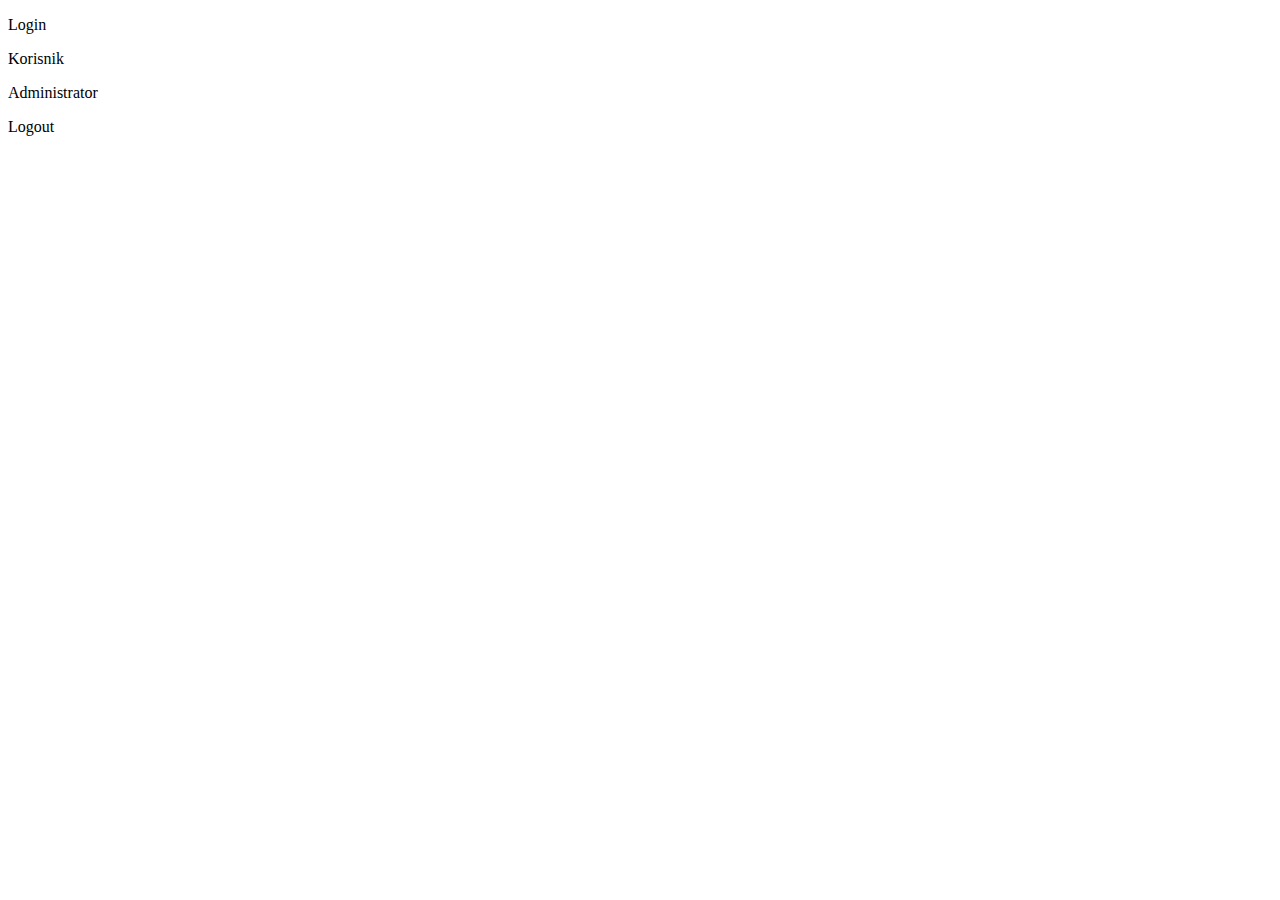
<file: target/classes/templates/index.html>
<!DOCTYPE html>
<html xmlns="http://www.w3.org/1999/xhtml"
      xmlns:th="http://www.thymeleaf.org"
      xmlns:layout="http://www.ultraq.net.nz/thymeleaf/layout"
      xmlns:sec="http://www.thymeleaf.org/thymeleaf-extras-springsecurity3"
      layout:decorator="layout">

<head>
    <title>Home</title>
</head>
<body>
<div layout:fragment="content">

    <p sec:authorize="isAnonymous()"><a th:href="@{/login}">Login</a></p>
    <p><a th:href="@{/home}">Korisnik</a></p>
    <p><a th:href="@{/admin/home}">Administrator</a></p>
    <p sec:authorize="isAuthenticated()"><a th:href="@{/logout}">Logout</a></p>
</div>

</body>

</html>
</file>
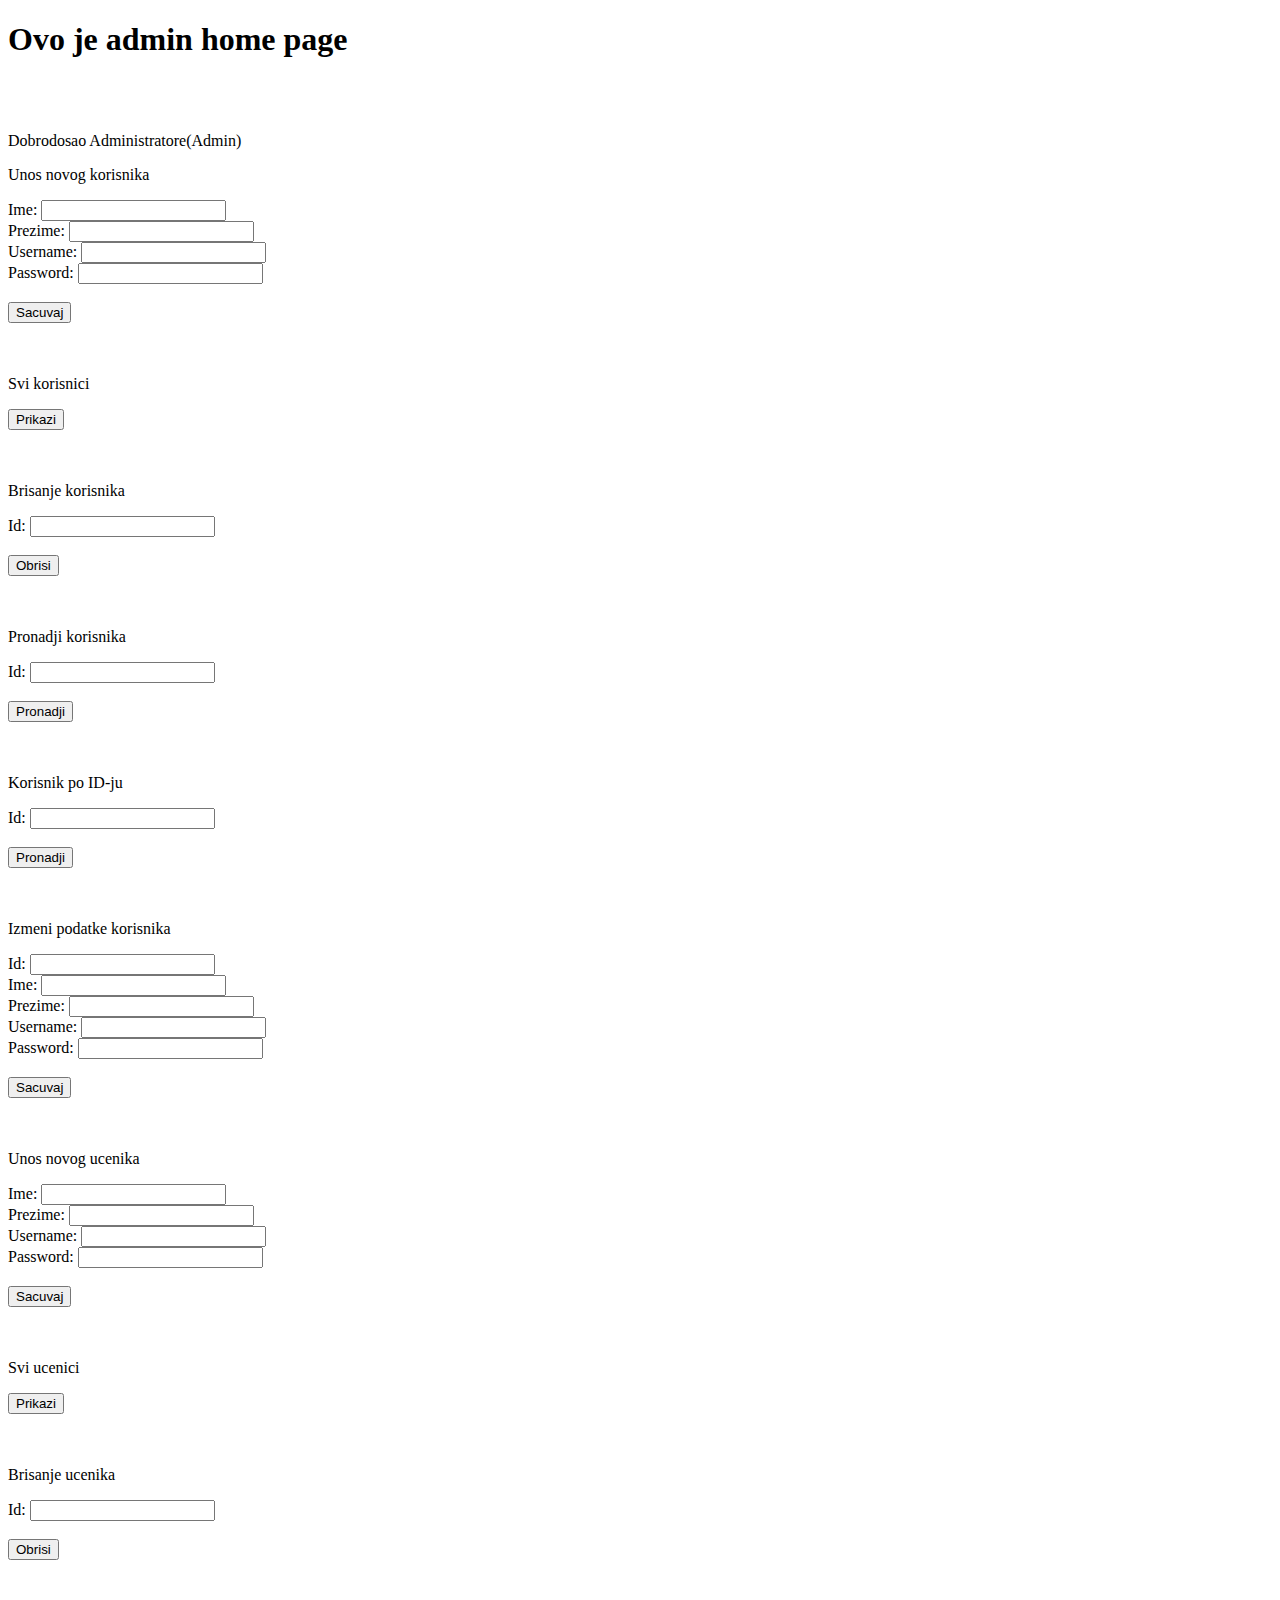
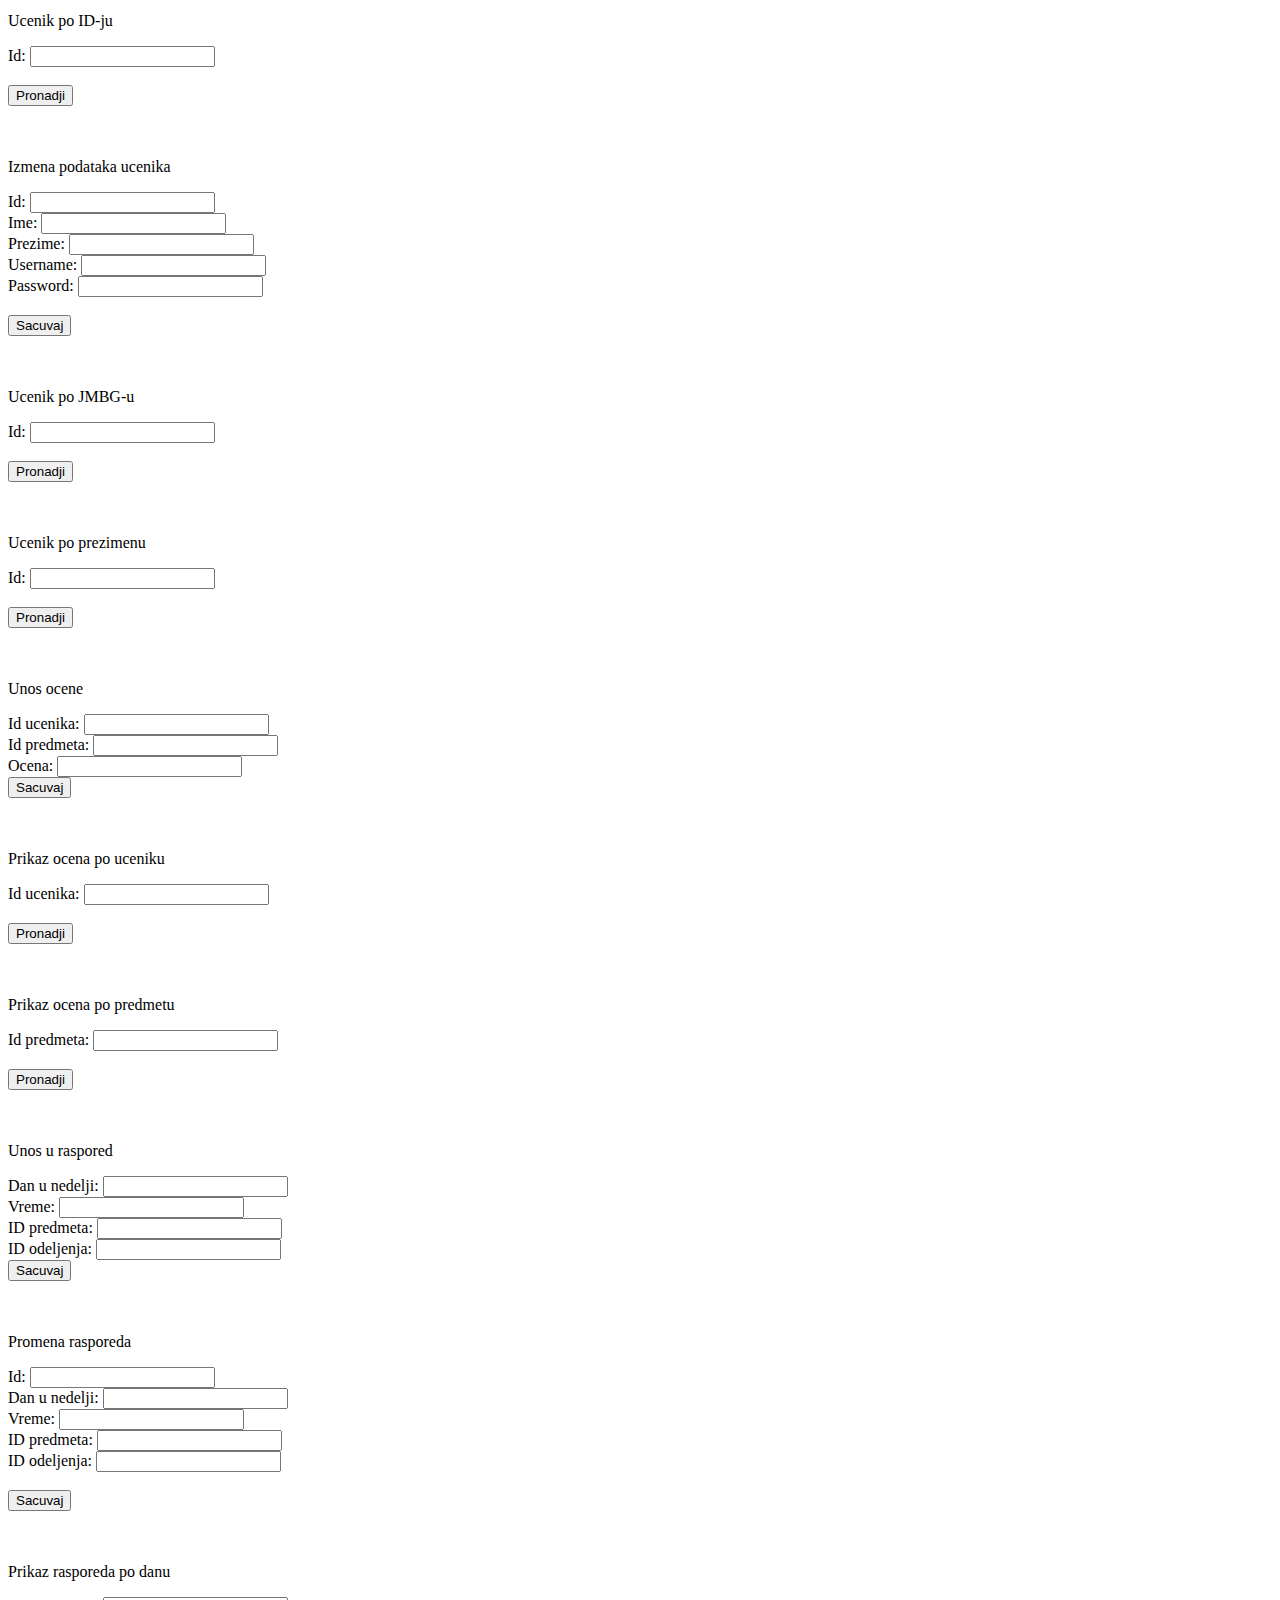
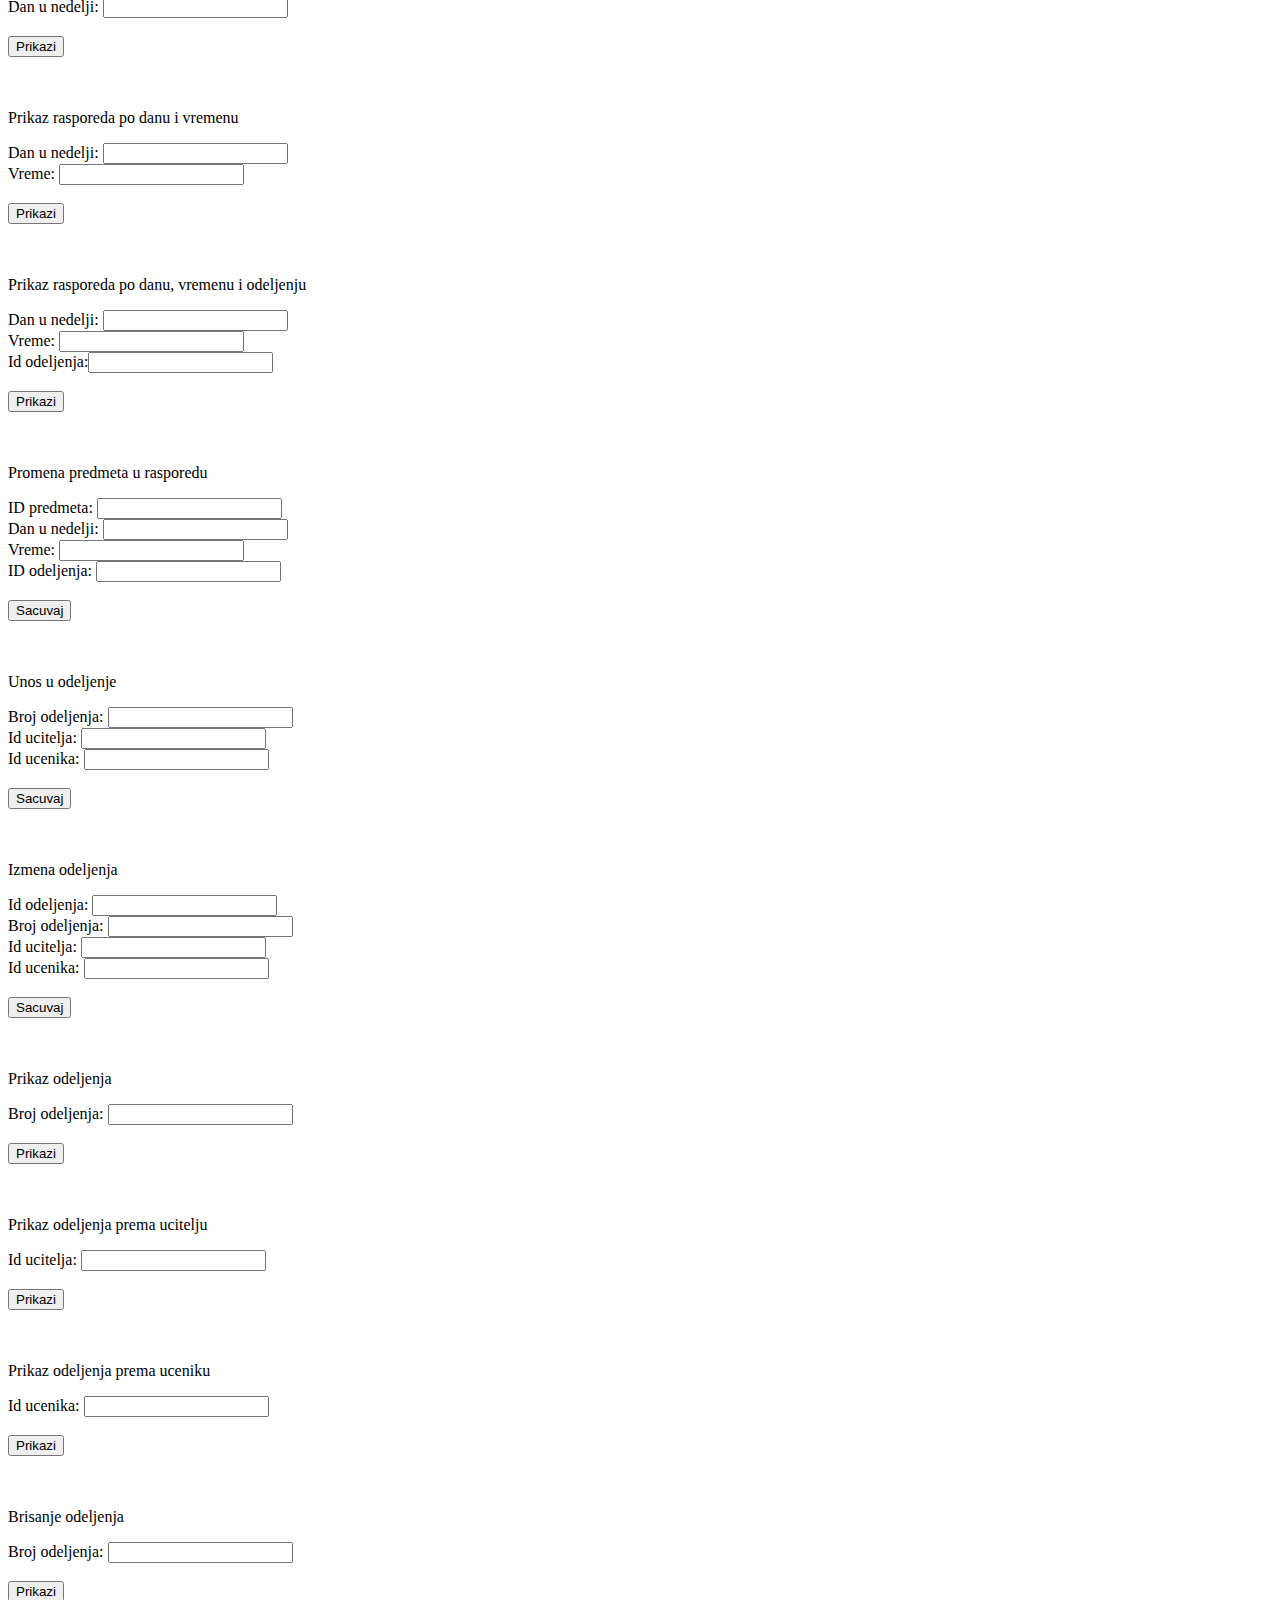
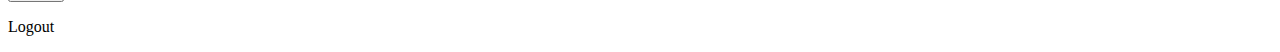
<file: target/classes/templates/adminhome.html>
<!DOCTYPE html>
<html xmlns="http://www.w3.org/1999/xhtml"
      xmlns:th="http://www.thymeleaf.org"
      xmlns:layout="http://www.ultraq.net.nz/thymeleaf/layout"
      xmlns:sec="http://www.thymeleaf.org/thymeleaf-extras-springsecurity3"
      layout:decorator="layout">

<head>
    <title>Admin Home</title>
</head>
<body>
<h1>Ovo je admin home page</h1><br><br>
<div layout:fragment="content">
    <p>Dobrodosao Administratore(<span sec:authentication="principal.username">Admin</span>)</p>
    <div>
        <p>Unos novog korisnika</p>
        <form id="f1" action="/admin/dodaj_korisnika">
            Ime: <input type="text" name="ime"><br>
            Prezime: <input type="text" name="prezime"><br>
            Username: <input type="text" name="username"><br>
            Password: <input type="text" name="password"><br><br>
            <input type="button" onclick="function1()" value="Sacuvaj">
        </form>
        <br><br><p>Svi korisnici</p>
        <form id="f2" action="/admin/svi_korisnici">
            <input type="button" onclick="function2()" value="Prikazi">
        </form>
        <br><br><p>Brisanje korisnika</p>
        <form id="f3" action="/admin/obrisi_korisnika">
            Id: <input type="text" name="id"><br><br>
            <input type="button" onclick="function3()" value="Obrisi">
        </form>
        <br><br><p>Pronadji korisnika</p>
        <form id="f4" action="/admin/pronadji_korisnika_po_id-u">
            Id: <input type="text" name="id"><br><br>
            <input type="button" onclick="function4()" value="Pronadji">
        </form>
        <br><br><p>Korisnik po ID-ju</p>
        <form id="f5" action="/admin/pronadji_korisnika_po_korisnickom_imenu">
            Id: <input type="text" name="username"><br><br>
            <input type="button" onclick="function5()" value="Pronadji">
        </form>
        <br><br><p>Izmeni podatke korisnika</p>
        <form id="f6" action="/admin/izmeni_korisnika">
            Id: <input type="text" name="id"><br>
            Ime: <input type="text" name="ime"><br>
            Prezime: <input type="text" name="prezime"><br>
            Username: <input type="text" name="username"><br>
            Password: <input type="text" name="password"><br><br>
            <input type="button" onclick="function6()" value="Sacuvaj">
        </form>
        <br><br><p>Unos novog ucenika</p>
        <form id="f7" action="/admin/dodaj_ucenika">
            Ime: <input type="text" name="ime"><br>
            Prezime: <input type="text" name="prezime"><br>
            Username: <input type="text" name="jmbg"><br>
            Password: <input type="text" name="izostanci"><br><br>
            <input type="button" onclick="function7()" value="Sacuvaj">
        </form>
        <br><br><p>Svi ucenici</p>
        <form id="f8" action="/admin/svi_ucenici">
            <input type="button" onclick="function8()" value="Prikazi">
        </form>
        <br><br><p>Brisanje ucenika</p>
        <form id="f9" action="/admin/obrisi_ucenika">
            Id: <input type="text" name="id"><br><br>
            <input type="button" onclick="function9()" value="Obrisi">
        </form>
        <br><br><p>Ucenik po ID-ju</p>
        <form id="f10" action="/admin/pronadji_ucenika_po_id-u">
            Id: <input type="text" name="id"><br><br>
            <input type="button" onclick="function10()" value="Pronadji">
        </form>
        <br><br><p>Izmena podataka ucenika</p>
        <form id="f11" action="/admin/izmeni_ucenika">
            Id: <input type="text" name="id"><br>
            Ime: <input type="text" name="ime"><br>
            Prezime: <input type="text" name="prezime"><br>
            Username: <input type="text" name="jmbg"><br>
            Password: <input type="text" name="izostanci"><br><br>
            <input type="button" onclick="function11()" value="Sacuvaj">
        </form>
        <br><br><p>Ucenik po JMBG-u</p>
        <form id="f12" action="/admin/pronadji_ucenika_po_jmbg-u">
            Id: <input type="text" name="jmbg"><br><br>
            <input type="button" onclick="function12()" value="Pronadji">
        </form>
        <br><br><p>Ucenik po prezimenu</p>
        <form id="f13" action="/admin/pronadji_ucenika_po_prezimenu">
            Id: <input type="text" name="prezime"><br><br>
            <input type="button" onclick="function12()" value="Pronadji">
        </form>
        <br><br><p>Unos ocene</p>
        <form id="f14" action="/admin/unesi_ocenu">
            Id ucenika: <input type="text" name="id_ucenika"><br>
            Id predmeta: <input type="text" name="id_predmeta"><br>
            Ocena: <input type="text" name="ocena"><br>
            <input type="button" onclick="function14()" value="Sacuvaj">
        </form>
        <br><br><p>Prikaz ocena po uceniku</p>
        <form id="f15" action="/admin/ocene_po_uceniku">
            Id ucenika: <input type="text" name="id_ucenika"><br><br>
            <input type="button" onclick="function15()" value="Pronadji">
        </form>
        <br><br><p>Prikaz ocena po predmetu</p>
        <form id="f16" action="/admin/ocene_po_predmetu">
            Id predmeta: <input type="text" name="id_predmeta"><br><br>
            <input type="button" onclick="function16()" value="Pronadji">
        </form>
        <br><br><p>Unos u raspored</p>
        <form id="f17" action="/admin/unesi_u_raspored">
            Dan u nedelji: <input type="text" name="dan_u_nedelji"><br>
            Vreme: <input type="text" name="vreme"><br>
            ID predmeta: <input type="text" name="id_predmeta"><br>
            ID odeljenja: <input type="text" name="id_odeljenja"><br>
            <input type="button" onclick="function17()" value="Sacuvaj">
        </form>
        <br><br><p>Promena rasporeda</p>
        <form id="f18" action="/admin/promeni_raspored">
            Id: <input type="text" name="id"><br>
            Dan u nedelji: <input type="text" name="dan_u_nedelji"><br>
            Vreme: <input type="text" name="vreme"><br>
            ID predmeta: <input type="text" name="id_predmeta"><br>
            ID odeljenja: <input type="text" name="id_odeljenja"><br><br>
            <input type="button" onclick="function18()" value="Sacuvaj">
        </form>
        <br><br><p>Prikaz rasporeda po danu</p>
        <form id="f19" action="/admin/raspored_po_danu">
            Dan u nedelji: <input type="text" name="dan_u_nedelji"><br><br>
            <input type="button" onclick="function19()" value="Prikazi">
        </form>
        <br><br><p>Prikaz rasporeda po danu i vremenu</p>
        <form id="f20" action="/admin/raspored_po_danu_i_vremenu">
            Dan u nedelji: <input type="text" name="dan_u_nedelji"><br>
            Vreme: <input type="text" name="vreme"><br><br>
            <input type="button" onclick="function20()" value="Prikazi">
        </form>
        <br><br><p>Prikaz rasporeda po danu, vremenu i odeljenju</p>
        <form id="f21" action="/admin/raspored_po_danu_vremenu_i_odeljenju">
            Dan u nedelji: <input type="text" name="dan_u_nedelji"><br>
            Vreme: <input type="text" name="vreme"><br>
            Id odeljenja:<input type="text" name="id_odeljenja"><br><br>
            <input type="button" onclick="function21()" value="Prikazi">
        </form>
        <br><br><p>Promena predmeta u rasporedu</p>
        <form id="f22" action="/admin/promeni_predmet_u_rasporedu">
            ID predmeta: <input type="text" name="id_predmeta"><br>
            Dan u nedelji: <input type="text" name="dan_u_nedelji"><br>
            Vreme: <input type="text" name="vreme"><br>
            ID odeljenja: <input type="text" name="id_odeljenja"><br><br>
            <input type="button" onclick="function22()" value="Sacuvaj">
        </form>
        <br><br><p>Unos u odeljenje</p>
        <form id="f23" action="/admin/unesi_u_odeljenje">
            Broj odeljenja: <input type="text" name="broj_odeljenja"><br>
            Id ucitelja: <input type="text" name="id_ucitelja"><br>
            Id ucenika: <input type="text" name="id_ucenika"><br><br>
            <input type="button" onclick="function23()" value="Sacuvaj">
        </form>
        <br><br><p>Izmena odeljenja</p>
        <form id="f24" action="/admin/izmeni_odeljenje">
            Id odeljenja: <input type="text" name="id"><br>
            Broj odeljenja: <input type="text" name="broj_odeljenja"><br>
            Id ucitelja: <input type="text" name="id_ucitelja"><br>
            Id ucenika: <input type="text" name="id_ucenika"><br><br>
            <input type="button" onclick="function24()" value="Sacuvaj">
        </form>
        <br><br><p>Prikaz odeljenja</p>
        <form id="f25" action="/admin/prikaz_odeljenja">
            Broj odeljenja: <input type="text" name="broj_odeljenja"><br><br>
            <input type="button" onclick="function25()" value="Prikazi">
        </form>
        <br><br><p>Prikaz odeljenja prema ucitelju</p>
        <form id="f26" action="/admin/ucitelj_odeljenje">
            Id ucitelja: <input type="text" name="id_ucitelja"><br><br>
            <input type="button" onclick="function26()" value="Prikazi">
        </form>
        <br><br><p>Prikaz odeljenja prema uceniku</p>
        <form id="f27" action="/admin/ucitelj_odeljenje">
            Id ucenika: <input type="text" name="id_ucenika"><br><br>
            <input type="button" onclick="function27()" value="Prikazi">
        </form>
        <br><br><p>Brisanje odeljenja</p>
        <form id="f28" action="/admin/obrisi_odeljenje">
            Broj odeljenja: <input type="text" name="broj_odeljenja"><br><br>
            <input type="button" onclick="function28()" value="Prikazi">
        </form>



        <script>
            function function1(){
            document.getElementById("f1").submit();
            }
        </script>
        <script>
            function function2(){
            document.getElementById("f2").submit();
            }
        </script>
        <script>
            function function3(){
            document.getElementById("f3").submit();
            }
        </script>
        <script>
            function function4(){
            document.getElementById("f4").submit();
            }
        </script>
        <script>
            function function5(){
            document.getElementById("f5").submit();
            }
        </script>
        <script>
            function function6(){
            document.getElementById("f6").submit();
            }
        </script>
        <script>
            function function7(){
            document.getElementById("f7").submit();
            }
        </script>
        <script>
            function function8(){
            document.getElementById("f8").submit();
            }
        </script>
        <script>
            function function9(){
            document.getElementById("f9").submit();
            }
        </script>
        <script>
            function function10(){
            document.getElementById("f10").submit();
            }
        </script>
        <script>
            function function11(){
            document.getElementById("f11").submit();
            }
        </script>
        <script>
            function function12(){
            document.getElementById("f12").submit();
            }
        </script>
        <script>
            function function13(){
            document.getElementById("f13").submit();
            }
        </script>
        <script>
            function function14(){
            document.getElementById("f14").submit();
            }
        </script>
        <script>
            function function15(){
            document.getElementById("f15").submit();
            }
        </script>
        <script>
            function function16(){
            document.getElementById("f16").submit();
            }
        </script>
        <script>
            function function17(){
            document.getElementById("f17").submit();
            }
        </script>
        <script>
            function function18(){
            document.getElementById("f18").submit();
            }
        </script>
        <script>
            function function19(){
            document.getElementById("f7").submit();
            }
        </script>
        <script>
            function function20(){
            document.getElementById("f7").submit();
            }
        </script>
        <script>
            function function21(){
            document.getElementById("f7").submit();
            }
        </script>
        <script>
            function function22(){
            document.getElementById("f7").submit();
            }
        </script>
        <script>
            function function23(){
            document.getElementById("f7").submit();
            }
        </script>
        <script>
            function function24(){
            document.getElementById("f7").submit();
            }
        </script>
        <script>
            function function25(){
            document.getElementById("f7").submit();
            }
        </script>
        <script>
            function function26(){
            document.getElementById("f7").submit();
            }
        </script>
        <script>
            function function27(){
            document.getElementById("f7").submit();
            }
        </script>
        <script>
            function function28(){
            document.getElementById("f28").submit();
            }
        </script>

    </div>

    <p sec:authorize="isAuthenticated()"><a th:href="@{/logout}">Logout</a></p>
</div>

</body>

</html>
</file>
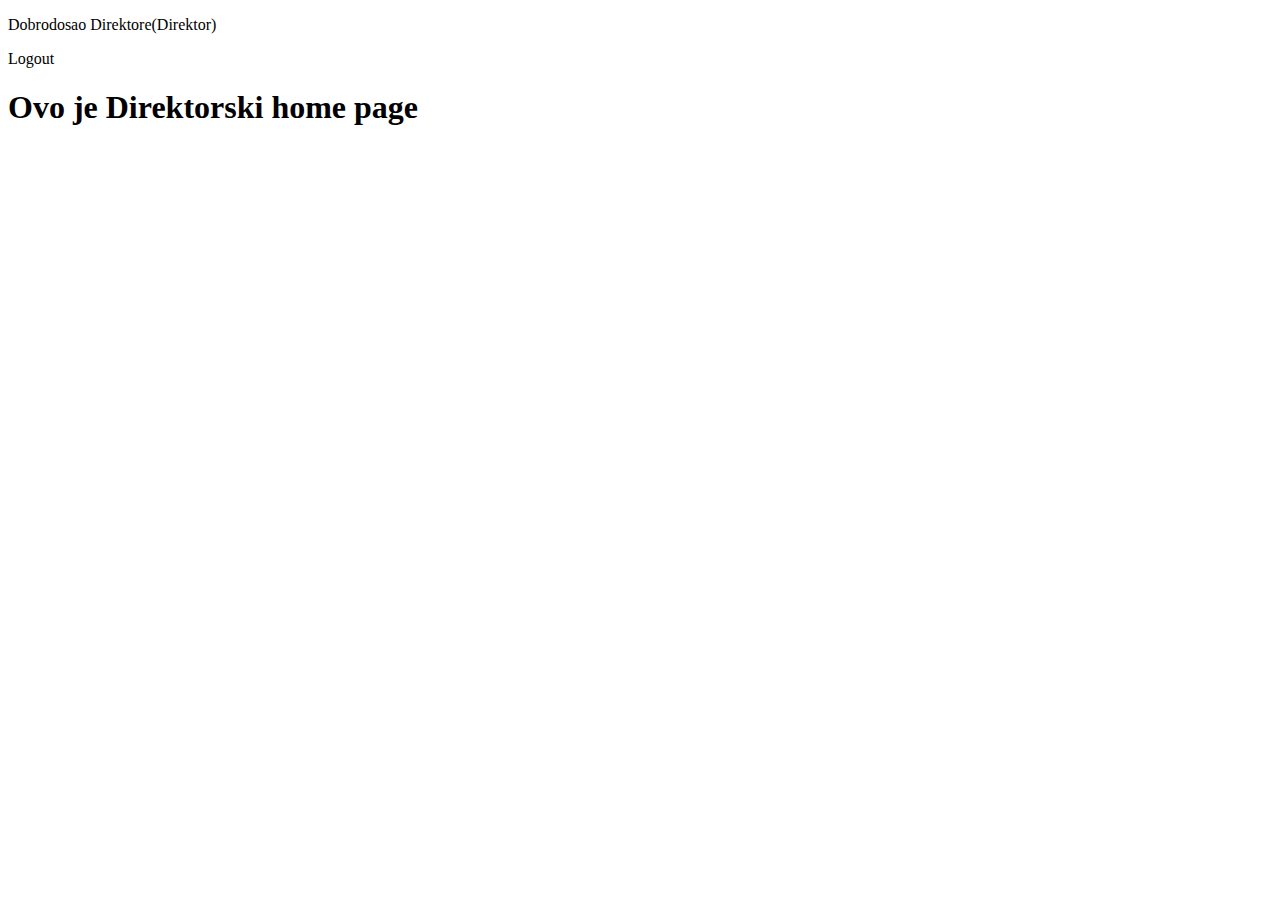
<file: target/classes/templates/direktorhome.html>
<!DOCTYPE html>
<html xmlns="http://www.w3.org/1999/xhtml"
      xmlns:th="http://www.thymeleaf.org"
      xmlns:layout="http://www.ultraq.net.nz/thymeleaf/layout"
      xmlns:sec="http://www.thymeleaf.org/thymeleaf-extras-springsecurity3"
      layout:decorator="layout">

<head>
    <title>Roditelj Home</title>
</head>
<body>
<div layout:fragment="content">
    <p>Dobrodosao Direktore(<span sec:authentication="principal.username">Direktor</span>)</p>

    <p sec:authorize="isAuthenticated()"><a th:href="@{/logout}">Logout</a></p>
</div>
<h1>Ovo je Direktorski home page</h1>
</body>

</html>
</file>
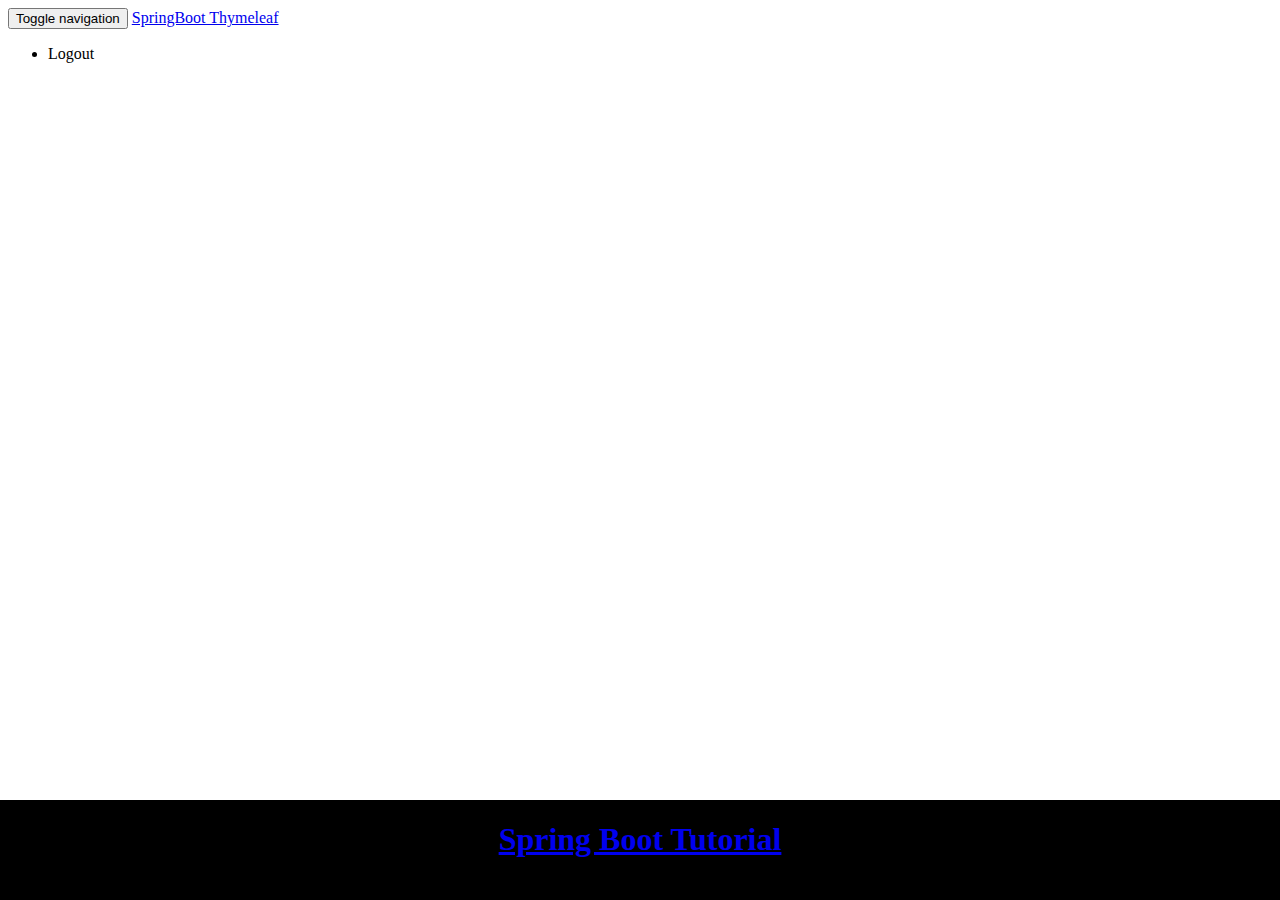
<file: target/classes/templates/layout.html>
<!DOCTYPE html>
<html xmlns="http://www.w3.org/1999/xhtml"
      xmlns:th="http://www.thymeleaf.org"
      xmlns:layout="http://www.ultraq.net.nz/thymeleaf/layout"
      xmlns:sec="http://www.thymeleaf.org/thymeleaf-extras-springsecurity3">
<head>
    <meta charset="utf-8" />
    <meta http-equiv="X-UA-Compatible" content="IE=edge" />
    <title layout:title-pattern="$DECORATOR_TITLE - $CONTENT_TITLE">SpringBoot
        Thymeleaf</title>
    <meta
            content="width=device-width, initial-scale=1, maximum-scale=1, user-scalable=no"
            name="viewport" />
    <link rel="stylesheet"
          th:href="@{static/assets/bootstrap/css/bootstrap.min.css}" />
    <link rel="stylesheet"
          th:href="@{static/assets/font-awesome-4.5.0/css/font-awesome.min.css}" />
    <link rel="stylesheet" th:href="@{/assets/css/styles.css}" />

    <style>
.footer {
	position: fixed;
	left: 0;
	bottom: 0;
	width: 100%;
	background-color: black;
	color: white;
	height: 100px;
	text-align: center;
}
</style>

</head>

<body>
<nav class="navbar navbar-inverse navbar-fixed-top">
    <div class="container">
        <div class="navbar-header">
            <button type="button" class="navbar-toggle collapsed"
                    data-toggle="collapse" data-target="#navbar" aria-expanded="false"
                    aria-controls="navbar">
                <span class="sr-only">Toggle navigation</span> <span
                    class="icon-bar"></span> <span class="icon-bar"></span> <span
                    class="icon-bar"></span>
            </button>
            <a class="navbar-brand" href="#" th:href="@{/}">SpringBoot
                Thymeleaf</a>
        </div>
        <div id="navbar" class="collapse navbar-collapse">
            <ul class="nav navbar-nav">
                <li sec:authorize="isAuthenticated()"><a th:href="@{/logout}">Logout</a></li>
            </ul>
        </div>
    </div>
</nav>

<div class="container">

    <div layout:fragment="content">
        <!-- Your Page Content Here -->
    </div>

</div>

<script th:src="@{'static/assets/js/jquery-2.1.4.min.js'}"></script>
<script th:src="@{'static/assets/bootstrap/js/bootstrap.min.js'}"></script>

<div class="footer">
    <h1>
        <a href="http://www.javaguides.net/p/spring-boot-tutorial.html">
            Spring Boot Tutorial</a>
    </h1>
</div>

</body>
</html>
</file>
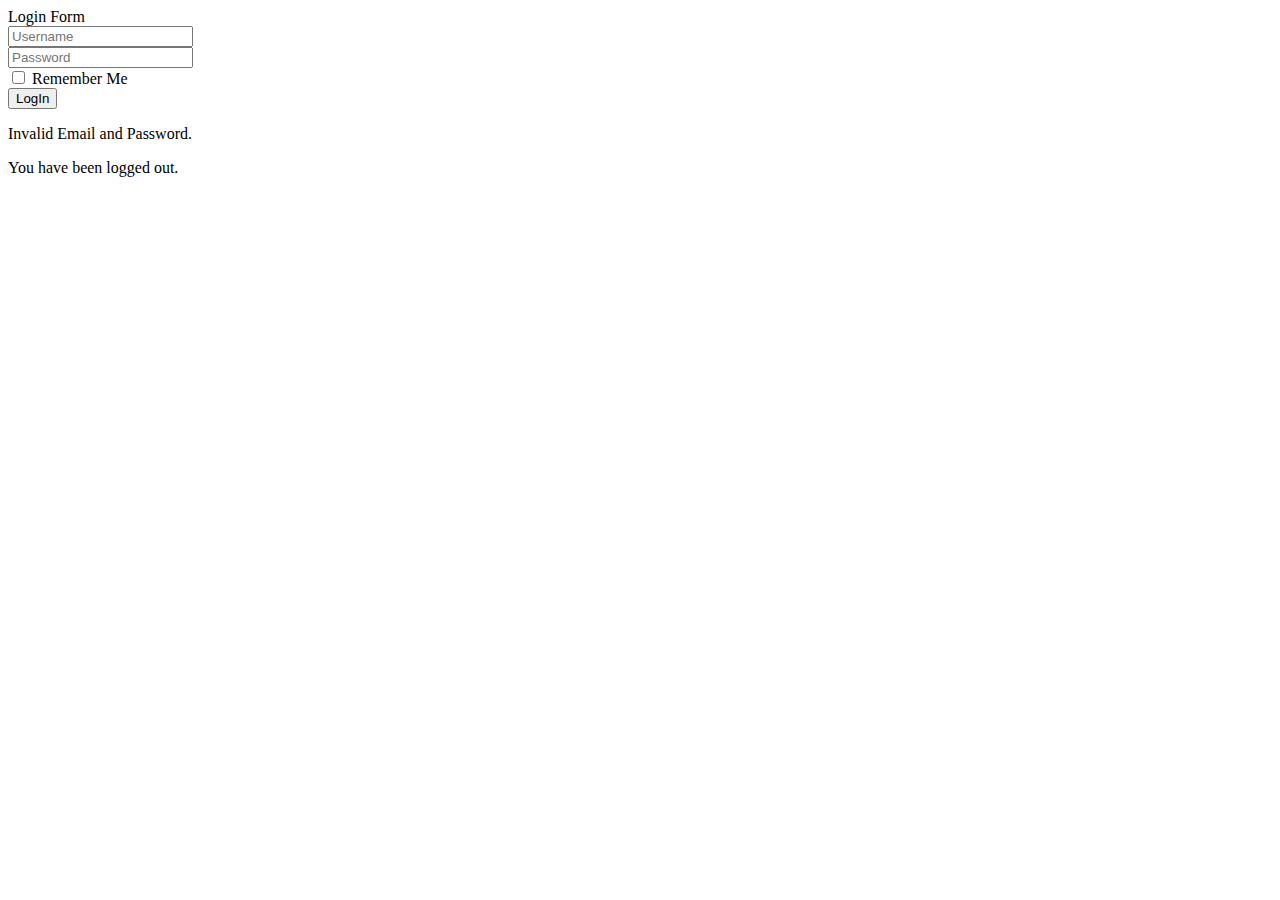
<file: target/classes/templates/login.html>
<!DOCTYPE html>
<html xmlns="http://www.w3.org/1999/xhtml"
      xmlns:th="http://www.thymeleaf.org"
      xmlns:layout="http://www.ultraq.net.nz/thymeleaf/layout"
      xmlns:sec="http://www.thymeleaf.org/thymeleaf-extras-springsecurity3"
      layout:decorator="layout">
<head>
    <title>Log in</title>
</head>
<body>
<div layout:fragment="content">
    <div class="panel col-md-5">
        <div class="panel panel-primary">
            <div class="panel-heading">Login Form</div>
            <div class="panel-body">

                <form action="home" th:action="@{/login}" method="post">
                    <div class="form-group has-feedback">
                        <input type="username" class="form-control" name="username"
                               placeholder="Username" /> <span
                            class="glyphicon glyphicon-envelope form-control-feedback"></span>
                    </div>
                    <div class="form-group has-feedback">
                        <input type="password" class="form-control" name="password"
                               placeholder="Password" /> <span
                            class="glyphicon glyphicon-lock form-control-feedback"></span>
                    </div>
                    <div class="form-group">
                        <label>
                            <input type="checkbox" name="remember-me"> Remember Me
                        </label>
                    </div>
                    <div class="row">
                        <div class="form-group col-xs-offset-8 col-xs-4">
                            <button type="submit" class="btn btn-primary btn-block btn-flat"
                                    th:text="#{label.login}">LogIn</button>
                        </div>
                    </div>
                    <div class="row">
                        <div class="col-xs-12">
                            <div th:if="${param.error}"
                                 class="alert alert-danger alert-dismissable">
                                <p>
                                    <i class="icon fa fa-ban"></i> <span
                                        th:text="#{error.login_failed}">Invalid Email and
											Password.</span>
                                </p>
                            </div>
                            <div th:if="${param.logout}"
                                 class="alert alert-info alert-dismissable">
                                <p>
                                    <i class="icon fa fa-info"></i> <span
                                        th:text="#{info.logout_success}">You have been logged
											out.</span>
                                </p>
                            </div>
                            <div th:if="${msg!=null}"
                                 class="alert alert-warning alert-dismissable">
                                <p>
                                    <i class="icon fa fa-warning"></i> <span th:text="${msg}"></span>
                                </p>
                            </div>
                        </div>

                    </div>
                </form>
            </div>
        </div>

    </div>

</div>
</body>
</html>
</file>
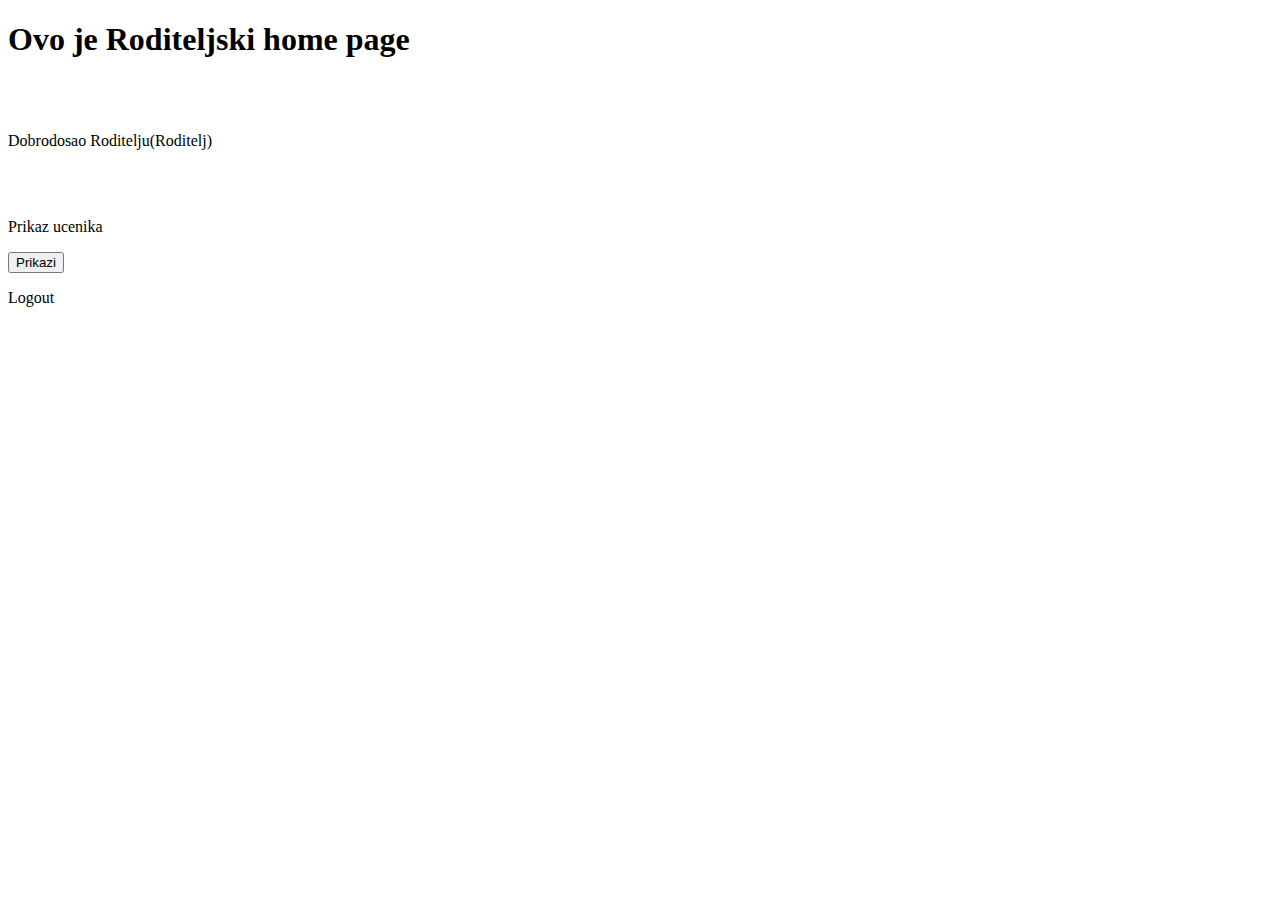
<file: target/classes/templates/roditeljhome.html>
<!DOCTYPE html>
<html xmlns="http://www.w3.org/1999/xhtml"
      xmlns:th="http://www.thymeleaf.org"
      xmlns:layout="http://www.ultraq.net.nz/thymeleaf/layout"
      xmlns:sec="http://www.thymeleaf.org/thymeleaf-extras-springsecurity3"
      layout:decorator="layout">

<head>
    <title>Roditelj Home</title>
</head>
<body>
<h1>Ovo je Roditeljski home page</h1><br><br>
<div layout:fragment="content">
    <p>Dobrodosao Roditelju(<span sec:authentication="principal.username">Roditelj</span>)</p>
    <div>
        <br><br><p>Prikaz ucenika</p>
        <form id="f2" action="/roditelj/pronadji_ucenika">
            <input type="button" onclick="function2()" value="Prikazi">
        </form>
        <script>
            function function2(){
            document.getElementById("f2").submit();
            }
        </script>
    </div>

    <p sec:authorize="isAuthenticated()"><a th:href="@{/logout}">Logout</a></p>
</div>

</body>

</html>
</file>
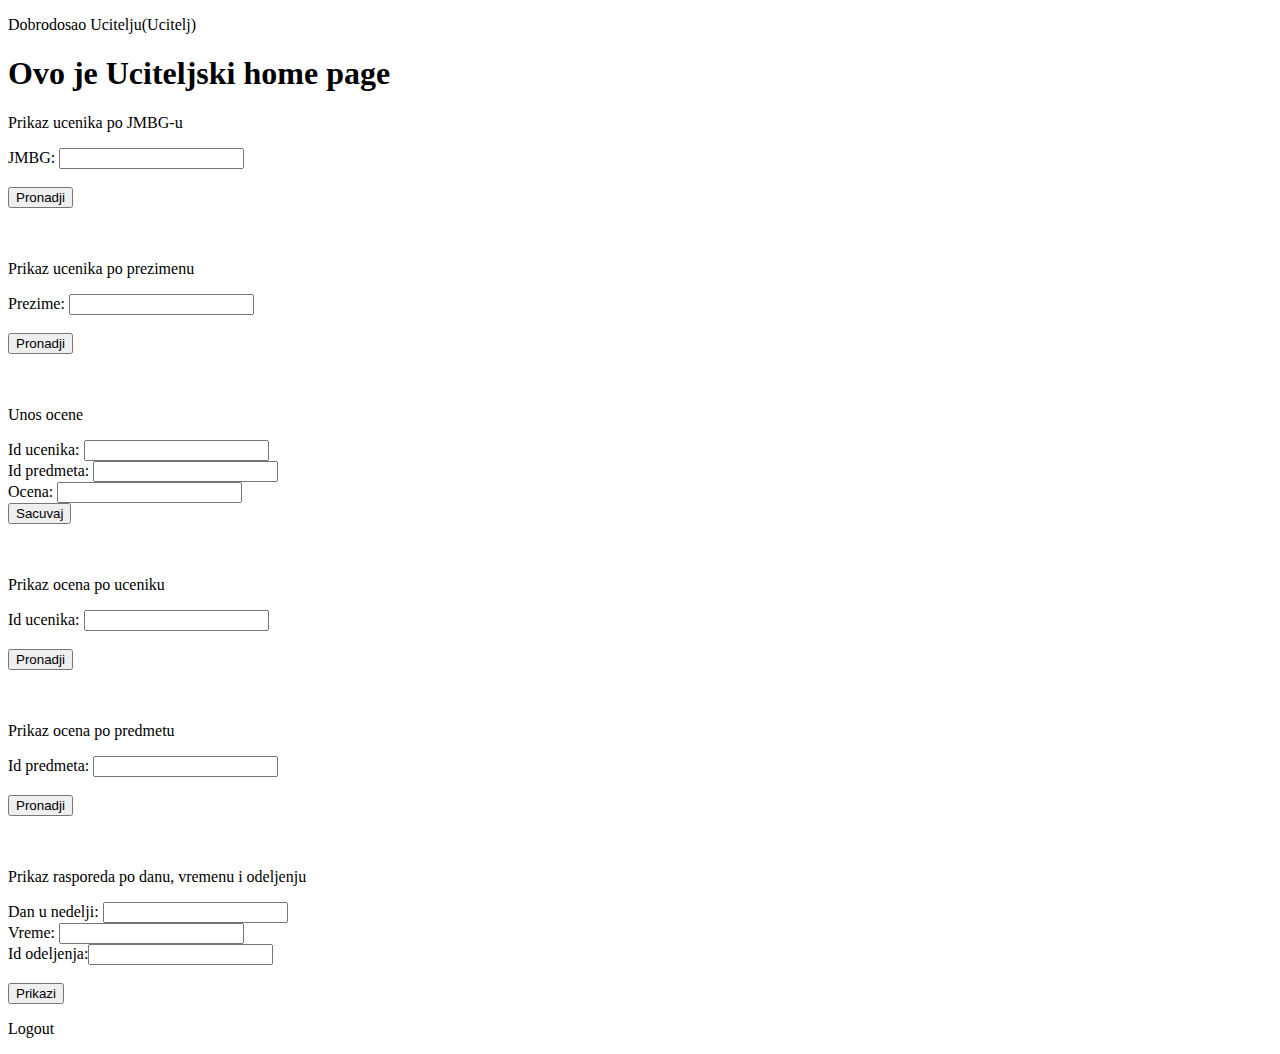
<file: target/classes/templates/uciteljhome.html>
<!DOCTYPE html>
<html xmlns="http://www.w3.org/1999/xhtml"
      xmlns:th="http://www.thymeleaf.org"
      xmlns:layout="http://www.ultraq.net.nz/thymeleaf/layout"
      xmlns:sec="http://www.thymeleaf.org/thymeleaf-extras-springsecurity3"
      layout:decorator="layout">

<head>
    <title>Roditelj Home</title>
</head>
<body>
<div layout:fragment="content">
    <p>Dobrodosao Ucitelju(<span sec:authentication="principal.username">Ucitelj</span>)</p>
    <h1>Ovo je Uciteljski home page</h1>
    <div>
        <p>Prikaz ucenika po JMBG-u</p>
        <form id="f1" action="/admin/pronadji_ucenika_po_jmbg-u">
            JMBG: <input type="text" name="jmbg"><br><br>
            <input type="button" onclick="function1()" value="Pronadji">
        </form>
        <br><br><p>Prikaz ucenika po prezimenu</p>
        <form id="f2" action="/admin/pronadji_ucenika_po_prezimenu">
            Prezime: <input type="text" name="prezime"><br><br>
            <input type="button" onclick="function2()" value="Pronadji">
        </form>
        <br><br><p>Unos ocene</p>
        <form id="f3" action="/admin/unesi_ocenu">
            Id ucenika: <input type="text" name="id_ucenika"><br>
            Id predmeta: <input type="text" name="id_predmeta"><br>
            Ocena: <input type="text" name="ocena"><br>
            <input type="button" onclick="function3()" value="Sacuvaj">
        </form>
        <br><br><p>Prikaz ocena po uceniku</p>
        <form id="f4" action="/admin/ocene_po_uceniku">
            Id ucenika: <input type="text" name="id_ucenika"><br><br>
            <input type="button" onclick="function4()" value="Pronadji">
        </form>
        <br><br><p>Prikaz ocena po predmetu</p>
        <form id="f5" action="/admin/ocene_po_predmetu">
            Id predmeta: <input type="text" name="id_predmeta"><br><br>
            <input type="button" onclick="function5()" value="Pronadji">
        </form>
        <br><br><p>Prikaz rasporeda po danu, vremenu i odeljenju</p>
        <form id="f6" action="/admin/raspored_po_danu_vremenu_i_odeljenju">
            Dan u nedelji: <input type="text" name="dan_u_nedelji"><br>
            Vreme: <input type="text" name="vreme"><br>
            Id odeljenja:<input type="text" name="id_odeljenja"><br><br>
            <input type="button" onclick="function6()" value="Prikazi">
        </form>

        <script>
            function function1(){
            document.getElementById("f1").submit();
            }
        </script>
        <script>
            function function2(){
            document.getElementById("f2").submit();
            }
        </script>
        <script>
            function function3(){
            document.getElementById("f3").submit();
            }
        </script>
        <script>
            function function4(){
            document.getElementById("f4").submit();
            }
        </script>
        <script>
            function function5(){
            document.getElementById("f5").submit();
            }
        </script>
        <script>
            function function6(){
            document.getElementById("f6").submit();
            }
        </script>
    </div>

    <p sec:authorize="isAuthenticated()"><a th:href="@{/logout}">Logout</a></p>
</div>

</body>

</html>
</file>
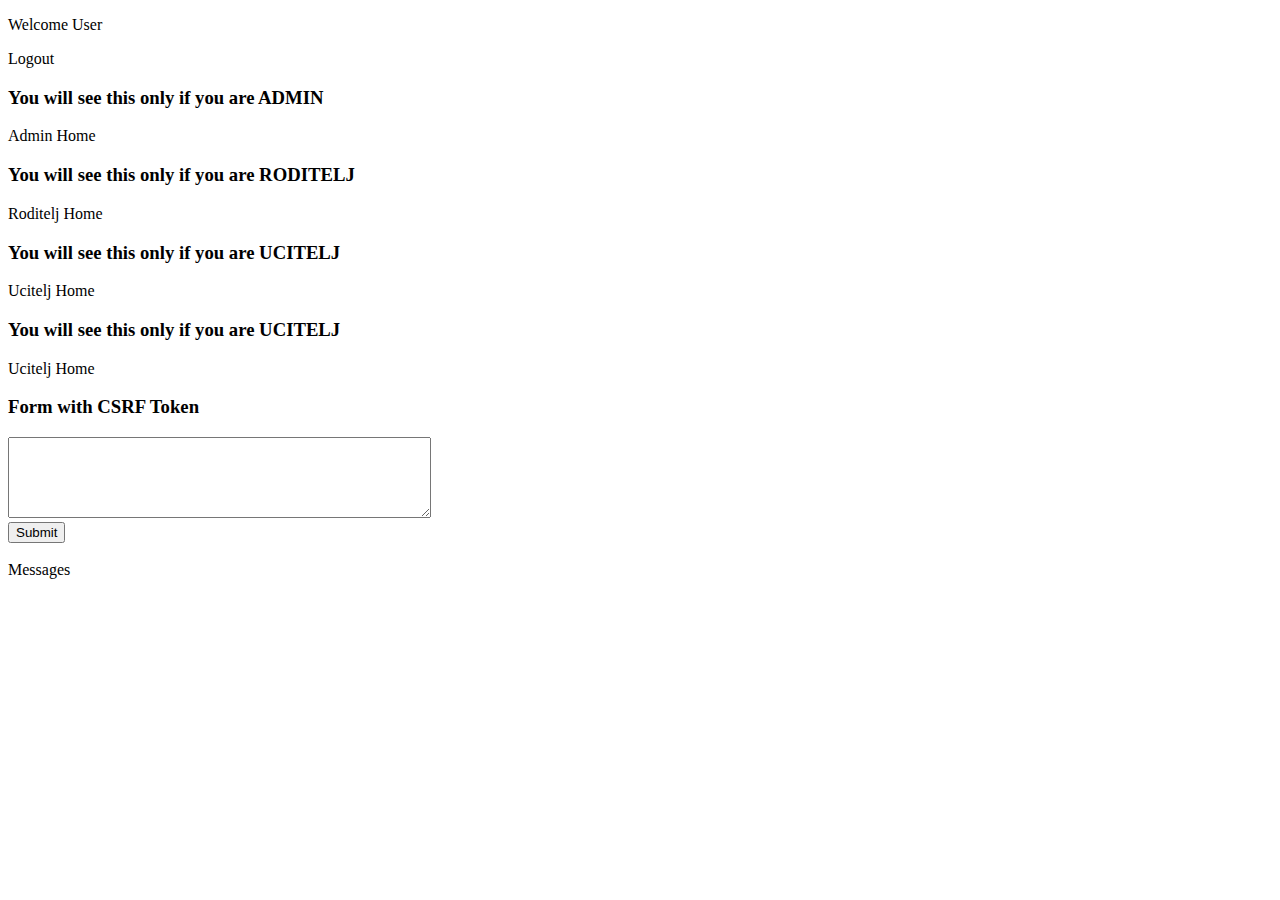
<file: target/classes/templates/userhome.html>
<!DOCTYPE html>
<html xmlns="http://www.w3.org/1999/xhtml"
      xmlns:th="http://www.thymeleaf.org"
      xmlns:layout="http://www.ultraq.net.nz/thymeleaf/layout"
      xmlns:sec="http://www.thymeleaf.org/thymeleaf-extras-springsecurity3"
      layout:decorator="layout">

<head>
    <title>User Home</title>
</head>
<body>
<div layout:fragment="content">
    <p>
        Welcome <span sec:authentication="principal.username">User</span>
    </p>
    <p>
        <a th:href="@{/logout}">Logout</a>
    </p>

    <div sec:authorize="hasRole('ROLE_ADMIN')">
        <h3>You will see this only if you are ADMIN</h3>
        <p>
            <a th:href="@{/admin/home}">Admin Home</a>
        </p>
    </div>

    <div sec:authorize="hasRole('ROLE_RODITELJ')">
        <h3>You will see this only if you are RODITELJ</h3>
        <p>
            <a th:href="@{/roditelj/home}">Roditelj Home</a>
        </p>
    </div>

    <div sec:authorize="hasRole('ROLE_UCITELJ')">
        <h3>You will see this only if you are UCITELJ</h3>
        <p>
            <a th:href="@{/ucitelj/home}">Ucitelj Home</a>
        </p>
    </div>

    <div sec:authorize="hasRole('ROLE_DIREKTOR')">
        <h3>You will see this only if you are UCITELJ</h3>
        <p>
            <a th:href="@{/direktor/home}">Ucitelj Home</a>
        </p>
    </div>

    <h3>Form with CSRF Token</h3>
    <form th:action="@{/messages}" method="post">
        <textarea name="content" cols="50" rows="5"></textarea>
        <br>
        <input type="submit" value="Submit" />
    </form>

    <div>
        <br>
        <div class="panel panel-default">
            <div class="panel-heading">
                Messages
            </div>

            <p th:each="msg: ${msgs}" th:text="${msg.content}"></p>
        </div>

    </div>
</div>

</body>

</html>
</file>
